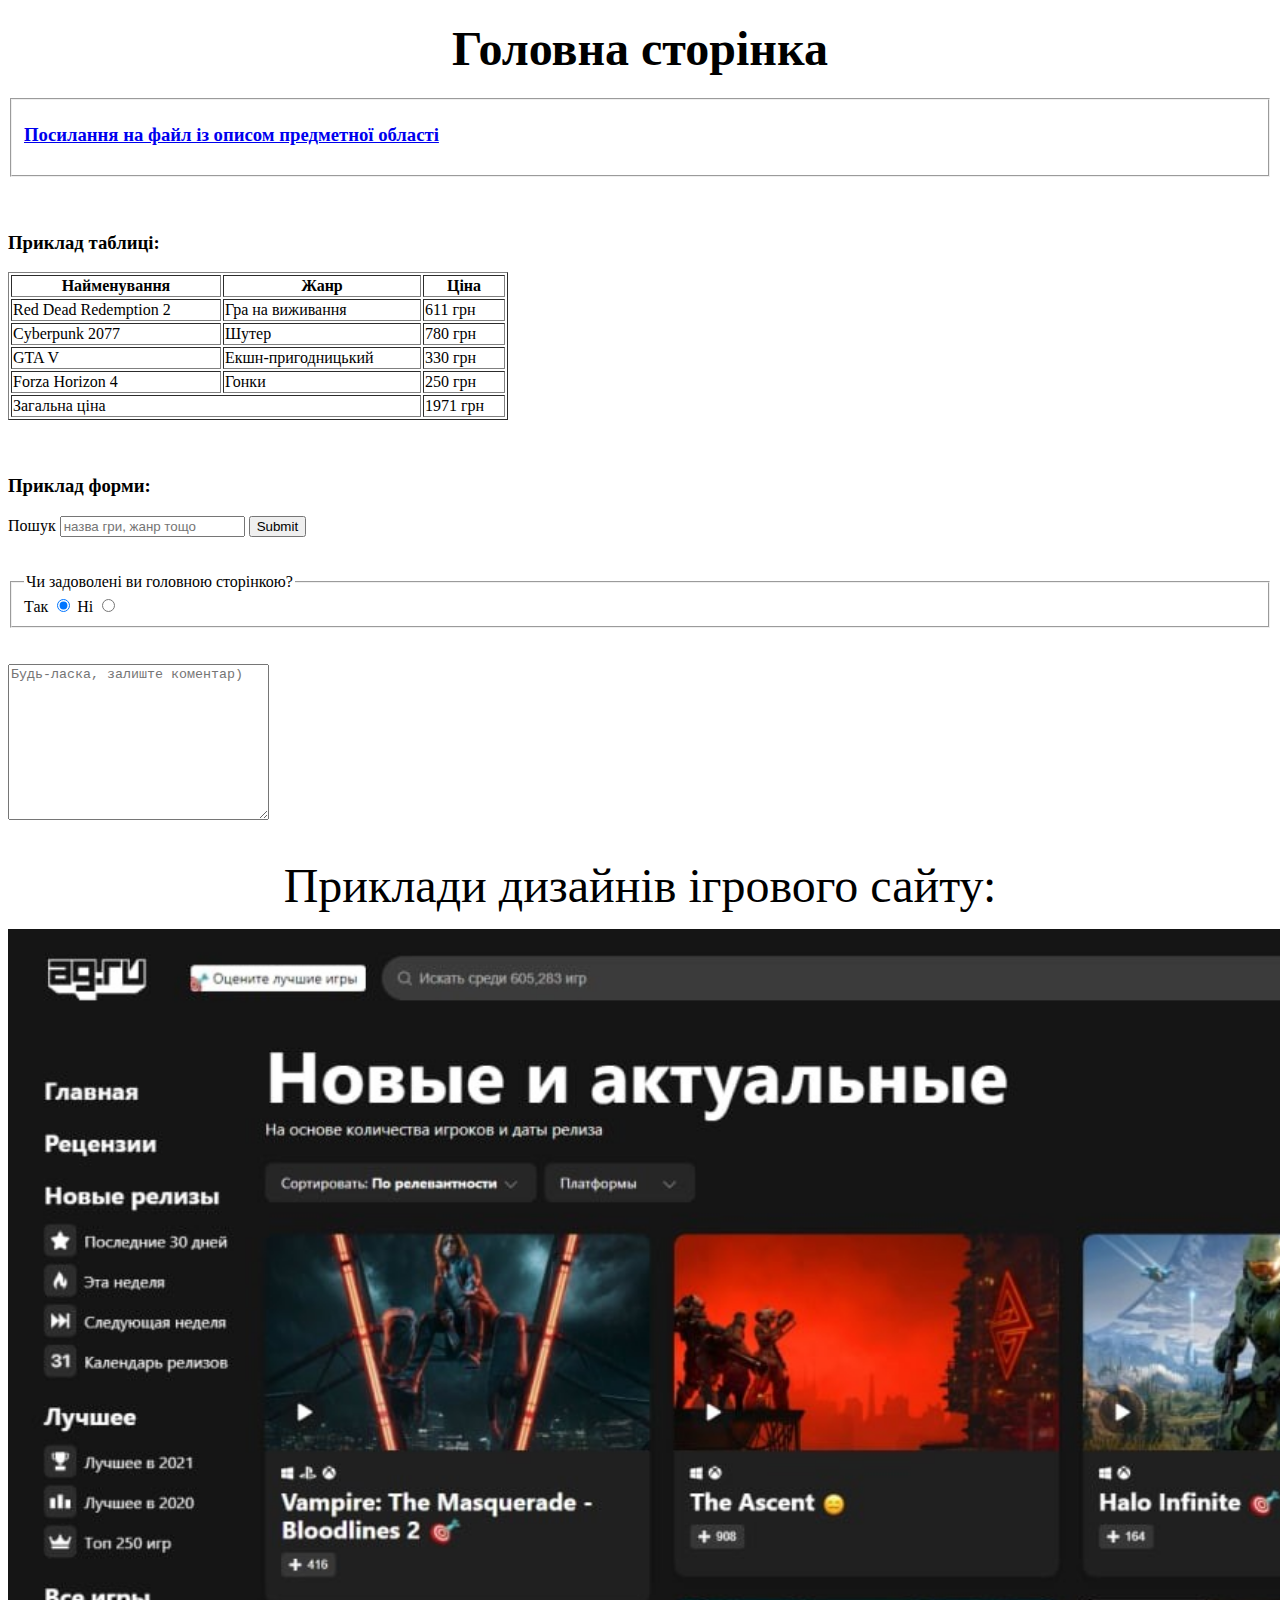
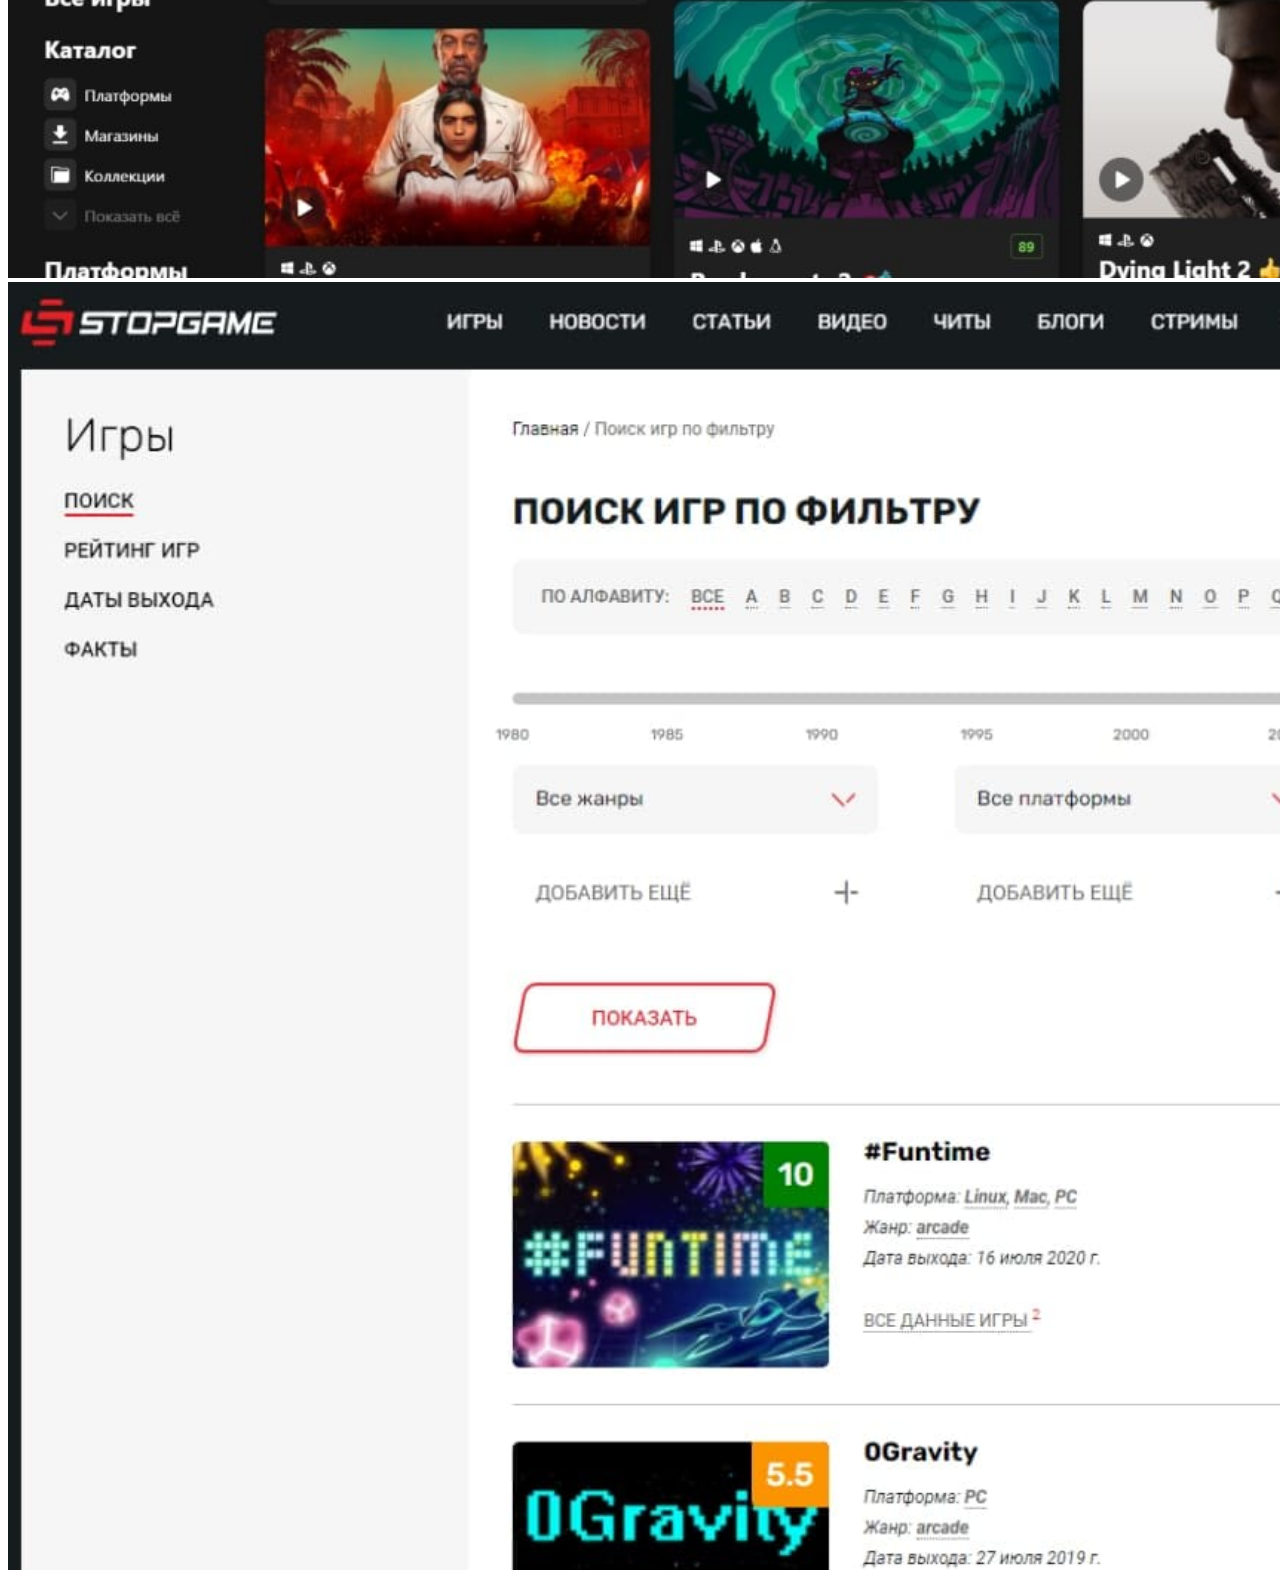
<file: img/lab_1/index.html>
<!DOCTYPE html>
<html lang="ru">
    <head>
        <meta charset="utf-8">
        <title>Main Page</title>
    </head>
    <body>
        <h1 align="center"><font size="50">Головна сторінка</font></h1>
        <fieldset>
            <a href="https://docs.google.com/document/d/1d6hbgC-NpkMR7q0RMzW8oAchYL-F-3Aa/edit" target="_blank"><h3>Посилання на файл із описом предметної області</h3></a>
        </fieldset>

        <br>
        <br>
        
        <h3>Приклад таблиці:</h3>
        <table border="1" width="500">
            <thead>
                <tr>
                    <th>Найменування</th>
                    <th>Жанр</th>
                    <th>Ціна</th>
                </tr>
            </thead>
            <tbody>
                <tr>
                    <td>Red Dead Redemption 2</td>
                    <td>Гра на виживання</td>
                    <td>611 грн</td>
                </tr>
                <tr>
                    <td>Cyberpunk 2077</td>
                    <td>Шутер</td>
                    <td>780 грн</td>
                </tr>
                <tr>
                    <td>GTA V</td>
                    <td>Екшн-пригодницький</td>
                    <td>330 грн</td>
                </tr>
                <tr>
                    <td>Forza Horizon 4</td>
                    <td>Гонки</td>
                    <td>250 грн</td>
                </tr>
            </tbody>
            <tfoot>
                <tr>
                    <td colspan="2">Загальна ціна</td>
                    <td>1971 грн</td>
                </tr>
            </tfoot>
        </table>

        <br>
        <br>

        <h3>Приклад форми:</h3>
        <form action="" method="">
            <label>
                Пошук
                <input type="text" name="search" placeholder="назва гри, жанр тощо">
            </label>
            <input type="submit">
        </form>

        <br>
        <br>

        <fieldset>
            <legend>Чи задоволені ви головною сторінкою?</legend>
            <label >
                Так
                <input type="radio" name="choiсe" value="Так" checked>
            </label>
            <label >
                Ні
                <input type="radio" name="choiсe" value="Ні">
            </label>
        </fieldset>

        <br>
        <br>

        <textarea name="comment" cols="30" rows="10" placeholder="Будь-ласка, залиште коментар)"></textarea>

        <br>
        <br>

        <p align="center"><font size="20">Приклади дизайнів ігрового сайту:</font></p>
        <img src="Приклад_1.jpg" alt="Приклад №1" width="1900">
        <img src="Приклад_2.jpg" alt="Приклад №2" width="1900">
    </body>
</html>
</file>
